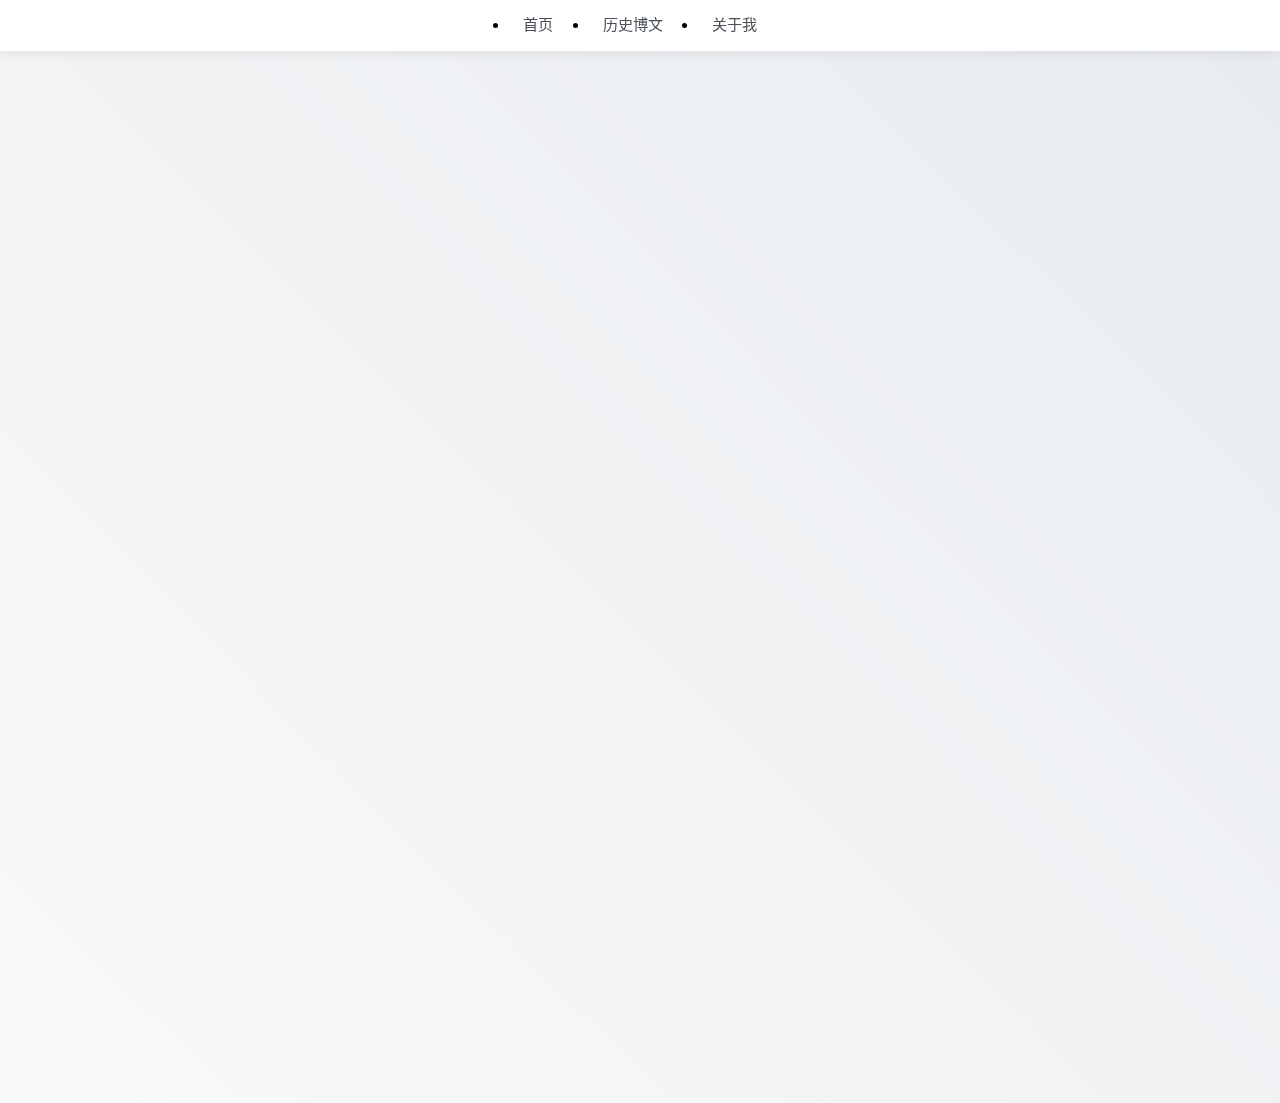
<file: index.html>
<!DOCTYPE html>
<html lang="zh-CN">
<head>
  <meta charset="UTF-8">
  <meta name="viewport" content="width=device-width, initial-scale=1.0">
  <title>首页 | 我的博客</title>
  <link rel="stylesheet" href="styles.css">
</head>
<body>
  <header class="main-header">
    <nav class="compact-nav">
      <ul>
        <li><a href="./index.html" class="nav-item">首页</a></li>
        <li><a href="./history.html" class="nav-item">历史博文</a></li>
        <li><a href="./about.html" class="nav-item">关于我</a></li>
      </ul>
    </nav>
  </header>

  <div class="main-container">
    <!-- 侧边栏 -->
    <aside class="sidebar">
      <section class="widget">
        <h2 class="widget-title">最新文章</h2>
        <ul class="article-list"></ul>
      </section>

      <section class="widget">
        <h2 class="widget-title">热门标签</h2>
        <div class="tag-cloud">
          <a href="#" class="tag">Minecraft</a>
          <a href="#" class="tag">材质包</a>
          <a href="#" class="tag">布吉岛</a>
          <a href="#" class="tag">hypixel</a>
          <a href="#" class="tag">加速IP</a>
        </div>
      </section>

      <section class="widget">
        <h2 class="widget-title">博客统计</h2>
        <div class="stats">
          <div class="stat-item">
            <span class="stat-number">2</span>
            <span class="stat-label">文章总数</span>
          </div>
          <div class="stat-item">
            <span class="stat-number">1,289</span>
            <span class="stat-label">阅读量</span>
          </div>
          <div class="stat-item">
            <span class="stat-number">0</span>
            <span class="stat-label">评论数</span>
          </div>
        </div>
      </section>
    </aside>

    <!-- 主要内容 -->
    <main class="content">
      <section class="featured-posts">
        <h2 class="section-title">我的主页</h2>
        <div class="post-grid">
          <article class="post-card featured">
            <div class="post-thumbnail">
              <img src="profile.jpg" alt="精选文章配图">
            </div>
            <div class="post-content">
              <h3 class="post-title">Bilibili</h3>
              <p class="post-excerpt">你好啊，我是星辰，一个热爱minecraft的玩家，期待和你相遇</p>
              <a href="https://space.bilibili.com/3493079659055979?spm_id_from=333.337.0.0" class="read-more">点击前往 →</a>
            </div>
          </article>
        </div>
      </section>
 </section>
    </main>
  </div>

  <script src="script.js"></script>
</body>
</html>
</file>
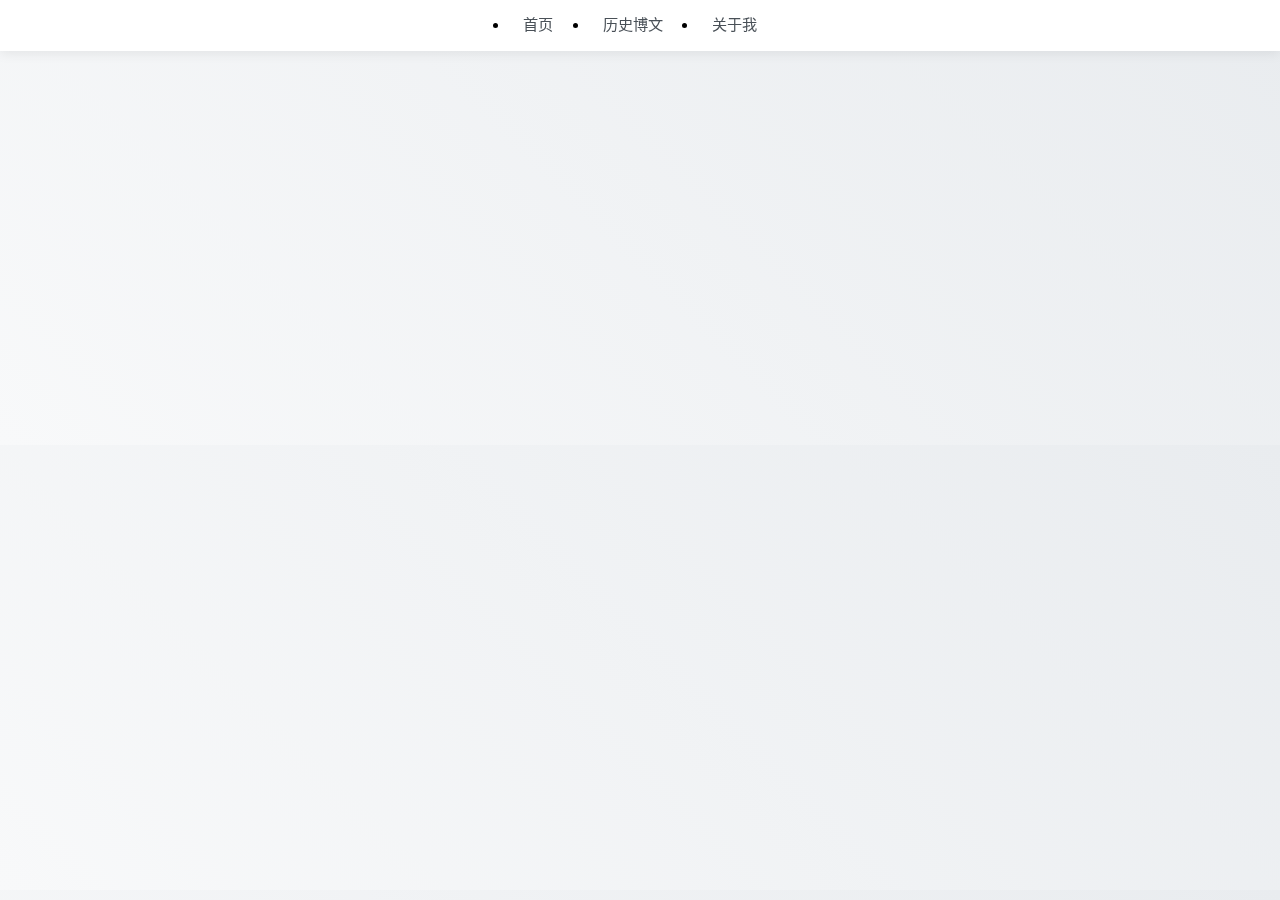
<file: about.html>
<!DOCTYPE html>
<html lang="zh-CN">
<head>
    <meta charset="UTF-8">
    <meta name="viewport" content="width=device-width, initial-scale=1.0">
    <title>关于我  |  我的博客</title>
    <link rel="stylesheet" href="styles.css">
</head>
<body>
    <!-- 导航栏 -->
    <header class="main-header">
        <nav class="compact-nav">
            <ul>
                <li><a href="index.html" class="nav-item">首页</a></li>
                <li><a href="history.html" class="nav-item">历史博文</a></li>
                <li><a href="about.html" class="nav-item">关于我</a></li>
            </ul>
        </nav>
    </header>

    <!-- 内容区域 -->
    <div class="container main-container">
        <main class="content">
            <div class="about-container">
                <div class="profile-card">
                    <div class="profile-image">
                        <img src="profile.jpg" alt="我的照片">
                    </div>
                    <div class="profile-info">
                        <h2>关于我</h2>
                        <p>欢迎来到我的博客！</p>
                        <p>本人在快手和b站均有号，欢迎关注<p/>
                        <p>这是我新写的博客，还有好多内容没弄完，sorry。敬请期待<p/>
                    </div>
                </div>
            </div>
        </main>
    </div>

    <script src="script.js"></script>
</body>
</html>
</file>
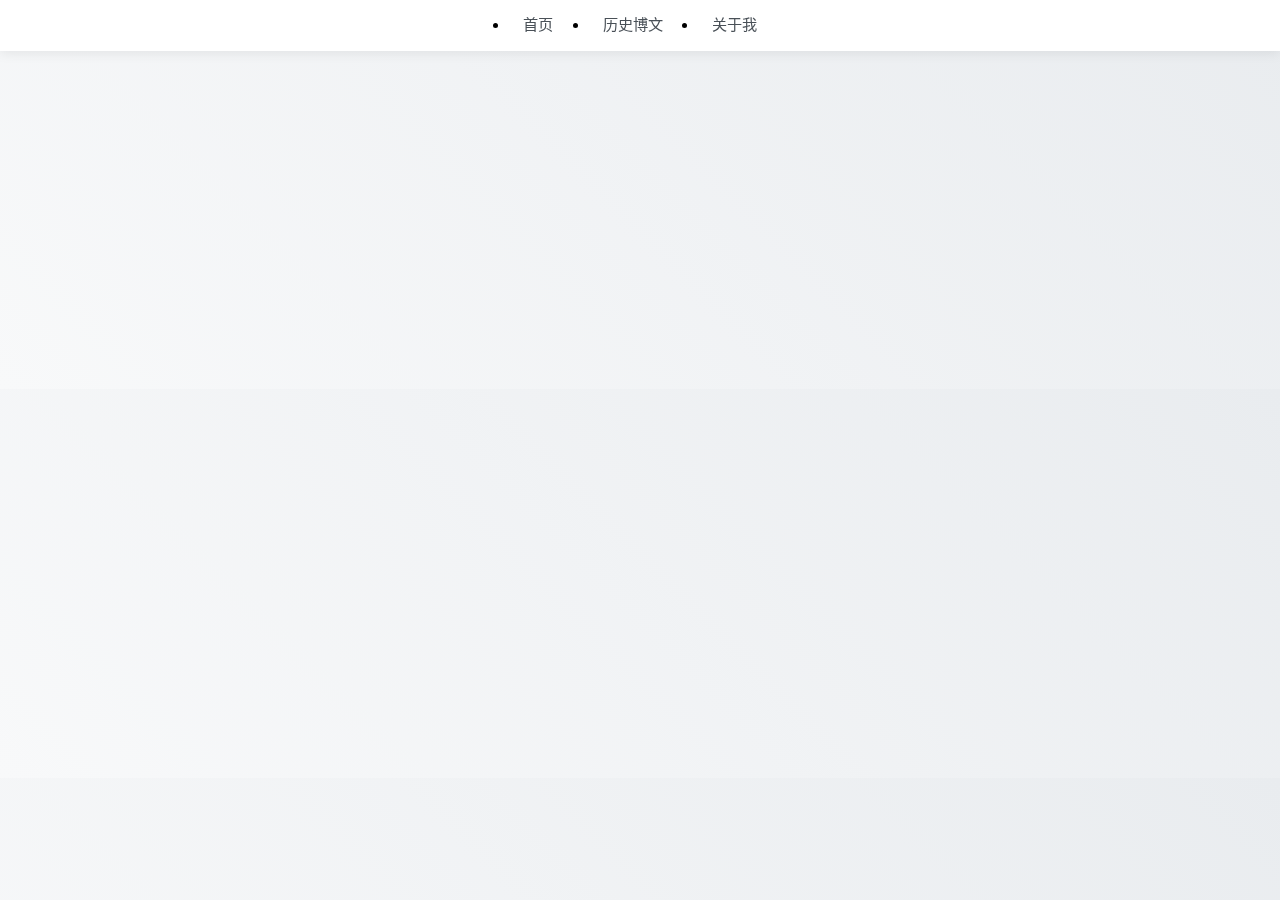
<file: history.html>
<!DOCTYPE html>
<html lang="zh-CN">
<head>
    <meta charset="UTF-8">
    <meta name="viewport" content="width=device-width, initial-scale=1.0">
    <title>历史博文  |  我的博客</title>
    <link rel="stylesheet" href="styles.css">
</head>
<body>
    <!-- 导航栏 -->
    <header class="main-header">
        <nav class="compact-nav">
            <ul>
                <li><a href="index.html" class="nav-item">首页</a></li>
                <li><a href="history.html" class="nav-item">历史博文</a></li>
                <li><a href="about.html" class="nav-item">关于我</a></li>
            </ul>
        </nav>
    </header>

    <!-- 内容区域 -->
    <div class="container main-container">
        <main class="content">
            <div class="history-container">
                <h2>历史博文</h2>
                <div class="history-list">
                    <article class="history-card">
                        <div class="history-header">
                            <h3>博文1</h3>
                            <time>2025-02-19</time>
                        </div>
                        <p class="history-excerpt">hypixel的IPban申诉</p>
                        <a href="blog.milook123.top/wenzhang/HYP被ban了？包申诉的.html" class="read-more">阅读全文 →</a>
                    </article>
                    <article class="history-card">
                        <div class="history-header">
                            <h3>博文2</h3>
                            <time></time>
                        </div>
                        <p class="history-excerpt">这是第二篇博文的摘要内容，点击查看详情...</p>
                        <a href="#post2" class="read-more">阅读全文 →</a>
                    </article>
                </div>
            </div>
        </main>
    </div>

    <script src="script.js"></script>
</body>
</html>
</file>
<file: styles.css>
/* 基础重置 */
* {
  margin: 0;
  padding: 0;
  box-sizing: border-box;
  transition: all 0.3s ease;
}

html {
  scroll-behavior: smooth;
}

body {
  font-family: 'Segoe UI', system-ui, sans-serif;
  line-height: 1.6;
  background: linear-gradient(45deg, #f8f9fa, #e9ecef);
  opacity: 1;
  transform: translateY(0);
  transition: opacity 0.5s ease, transform 0.5s ease;
}

/* 页面切换动画 */
body.page-exit {
  opacity: 0;
  transform: translateY(20px);
}

/* 导航栏 */
.main-header {
  background: rgba(255, 255, 255, 0.96);
  backdrop-filter: blur(8px);
  box-shadow: 0 2px 12px rgba(0, 0, 0, 0.08);
  position: sticky;
  top: 0;
  z-index: 1000;
}

.compact-nav ul {
  display: flex;
  justify-content: center;
  gap: 1.5rem;
  padding: 0.8rem 0;
}

.nav-item {
  color: #495057;
  text-decoration: none;
  font-size: 0.95rem;
  padding: 0.4rem 0.8rem;
  border-radius: 1rem;
  transition: all 0.25s ease;
}

.nav-item:hover {
  background: #f1f3f5;
  color: #2b8ffa;
}

/* 通用容器 */
.main-container {
  max-width: 1200px;
  margin: 2rem auto;
  padding: 1.5rem;
  background: rgba(255, 255, 255, 0.98);
  border-radius: 1.2rem;
  box-shadow: 0 4px 24px rgba(0, 0, 0, 0.06);
  opacity: 0;
  transform: translateY(20px);
  animation: fadeInUp 0.6s ease forwards;
}

@keyframes fadeInUp {
  to {
    opacity: 1;
    transform: translateY(0);
  }
}
/* 侧边栏小工具 */
.widget {
  background: #fff;
  padding: 1.5rem;
  border-radius: 0.8rem;
  margin-bottom: 1.5rem;
  box-shadow: 0 2px 8px rgba(0, 0, 0, 0.04);
}

.widget-title {
  font-size: 1.1rem;
  color: #2c3e50;
  margin-bottom: 1rem;
  padding-bottom: 0.5rem;
  border-bottom: 2px solid #f0f0f0;
}

/* 标签云 */
.tag-cloud {
  display: flex;
  flex-wrap: wrap;
  gap: 0.5rem;
}

.tag {
  display: inline-block;
  padding: 0.4rem 0.8rem;
  background: #f0f0f0;
  color: #555;
  border-radius: 1rem;
  font-size: 0.9rem;
  text-decoration: none;
  transition: all 0.2s ease;
}

.tag:hover {
  background: #2b8ffa;
  color: #fff;
  transform: translateY(-2px);
}

/* 博客统计 */
.stats {
  display: grid;
  grid-template-columns: repeat(3, 1fr);
  gap: 1rem;
}

.stat-item {
  text-align: center;
  padding: 1rem;
  background: #f8f9fa;
  border-radius: 0.8rem;
}

.stat-number {
  display: block;
  font-size: 1.5rem;
  font-weight: bold;
  color: #2c3e50;
}

.stat-label {
  font-size: 0.9rem;
  color: #6c757d;
}

/* 精选文章 */
.featured-posts {
  margin-bottom: 2rem;
}

.post-grid {
  display: grid;
  gap: 1.5rem;
}

.post-card.featured {
  display: flex;
  flex-direction: column;
  overflow: hidden;
  border-radius: 0.8rem;
  box-shadow: 0 4px 12px rgba(0, 0, 0, 0.08);
}

.post-thumbnail {
  height: 200px;
  overflow: hidden;
}

.post-thumbnail img {
  width: 100%;
  height: 100%;
  object-fit: cover;
  transition: transform 0.3s ease;
}

.post-card.featured:hover .post-thumbnail img {
  transform: scale(1.05);
}

.post-content {
  padding: 1.5rem;
  background: #fff;
}

.post-title {
  font-size: 1.4rem;
  color: #2c3e50;
  margin-bottom: 0.5rem;
}

.post-excerpt {
  color: #555;
  line-height: 1.6;
  margin-bottom: 1rem;
}

.read-more {
  color: #2b8ffa;
  text-decoration: none;
  font-weight: bold;
  transition: color 0.2s ease;
}

.read-more:hover {
  color: #1a73e8;
}

/* 其他组件样式... */
</file>
